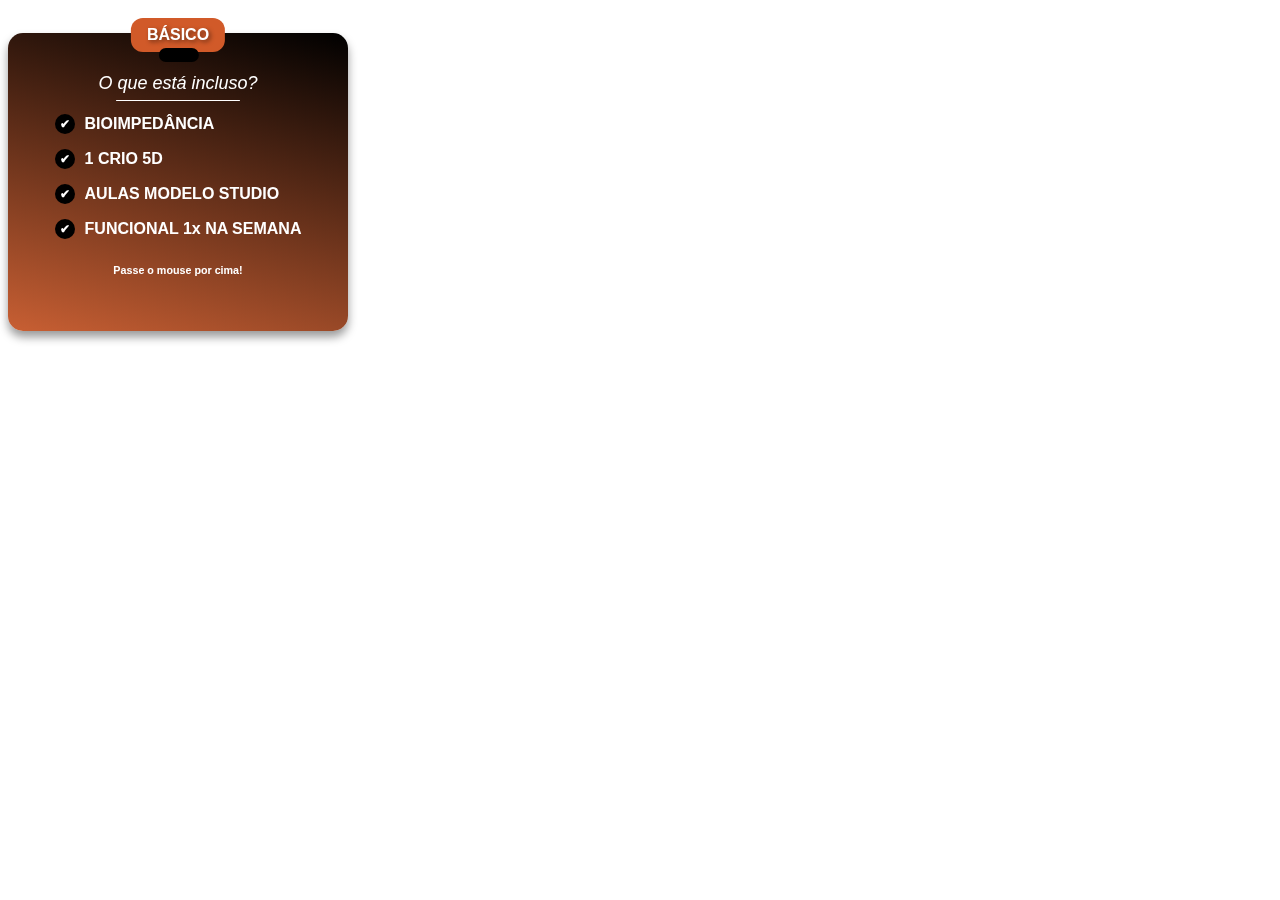
<file: Criofitness/pages/planobasico.html>
<!DOCTYPE html>
<html lang="en">

<head>
    <meta charset="UTF-8">
    <meta name="viewport" content="width=device-width, initial-scale=1.0">
    <link rel="stylesheet" href="../assets/css/planos.css">
    <title>Plano Básico</title>
</head>
<body>
<div class="container-planos">
    <div class="header-basico">BÁSICO
        <div class="blackline"></div>
    </div>
        <div class="card-planos-basico">
            <div class="card-side-front">
                <h2><i>O que está incluso?</i>
                    <div class="whiteline"></div>
                </h2>
                
                <ul class="items-planos">
                    <li>
                    <div class="check-icon-planos"></div>
                    BIOIMPEDÂNCIA
                </li>
                <li>
                    <div class="check-icon-planos"></div>
                    1 CRIO 5D
                </li>
                <li>
                    <div class="check-icon-planos"></div>
                    AULAS MODELO STUDIO
                </li>
                <li>
                    <div class="check-icon-planos"></div>
                    FUNCIONAL 1x NA SEMANA
                </li>
            </ul>
            <h6 style="align-items: center; justify-content: center; color: white;"><i class="ri-cursor-fill"></i> Passe o mouse por cima!</h6>
        </div>
        <div class="card-side-back">
            <p>
                Preços: <br><br>
                189R$ MENSAL <br>
                1800R$ ANUAL
            </p>
        </div>
    </div>

</div>
</body>

</html>
</file>
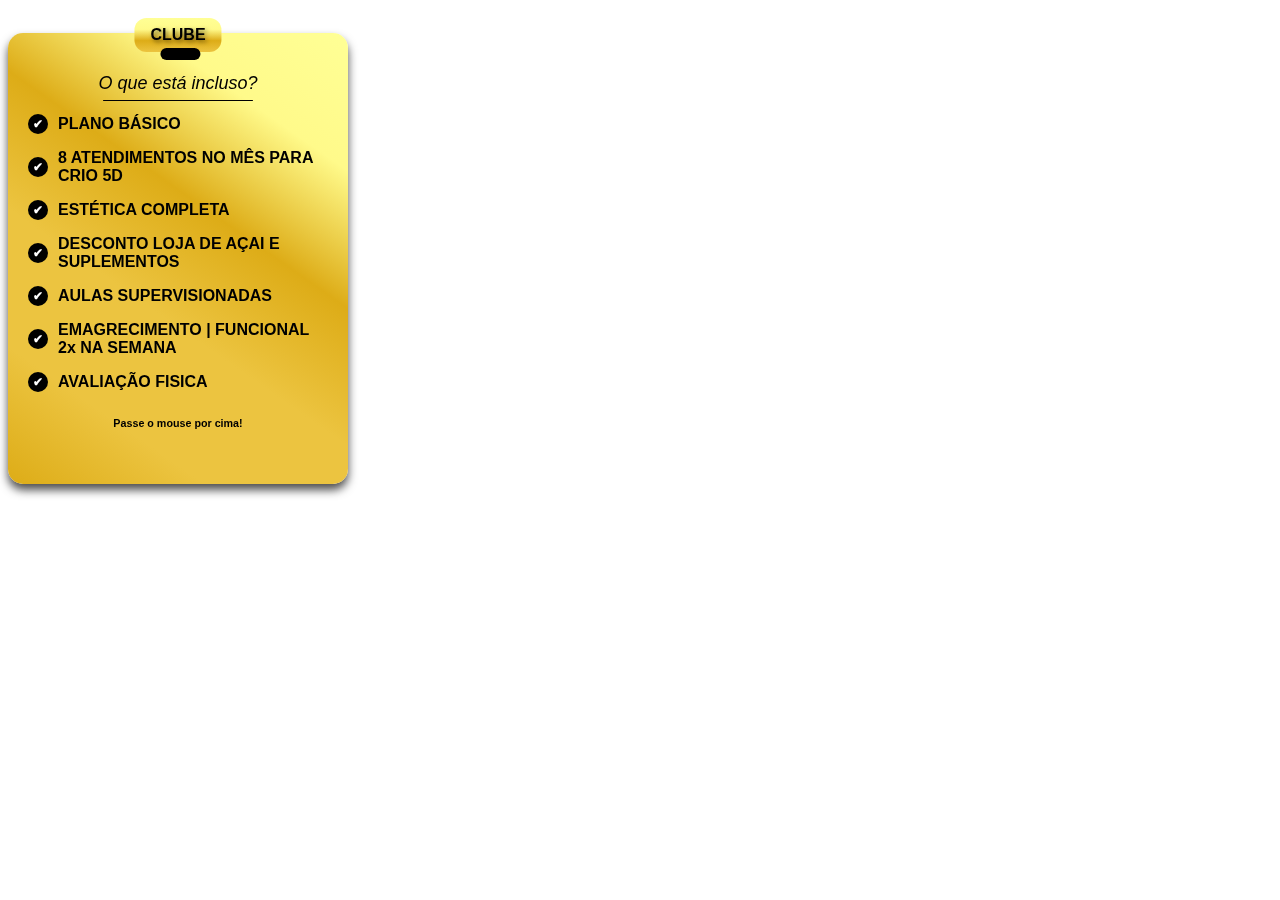
<file: Criofitness/pages/planoclube.html>
<!DOCTYPE html>
<html lang="en">

<head>
    <meta charset="UTF-8">
    <meta name="viewport" content="width=device-width, initial-scale=1.0">
    <link rel="stylesheet" href="../assets/css/planos.css">
    <title>Plano Clube</title>
</head>
<body>
    <div class="container-planos">
        <div class="header-clube">CLUBE
            <div class="blackline-2"></div>
        </div>
        <div class="card-planos-clube">
            <div class="card-side-front">
                <h2><i>O que está incluso?</i>
                    <div class="blackline-thin"></div>
                </h2>

                <ul class="items-planos">
                    <li>
                        <div class="check-icon-planos"></div>
                        PLANO BÁSICO
                    </li>
                    <li>
                        <div class="check-icon-planos"></div>
                        8 ATENDIMENTOS NO MÊS PARA CRIO 5D
                    </li>
                    <li>
                        <div class="check-icon-planos"></div>
                        ESTÉTICA COMPLETA
                    </li>
                    <li>
                        <div class="check-icon-planos"></div>
                        DESCONTO LOJA DE AÇAI E SUPLEMENTOS
                    </li>
                    <li>
                        <div class="check-icon-planos"></div>
                        AULAS SUPERVISIONADAS
                    </li>
                    <li>
                        <div class="check-icon-planos"></div>
                        EMAGRECIMENTO |
                        FUNCIONAL 2x NA SEMANA
                    </li>
                    <li>
                        <div class="check-icon-planos"></div>
                        AVALIAÇÃO FISICA
                    </li>
                </ul>
                <h6 style="align-items: center; justify-content: center; color: black;"><i class="ri-cursor-fill"></i> Passe o mouse por cima!</h6>
            </div>
            <div class="card-side-back">
                <p> 
                    Preços: <br><br>
                    459R$ MENSAL <br>
                    5010R$ ANUAL
                </p>
            </div>
        </div>
    </div>
</body>

</html>
</file>
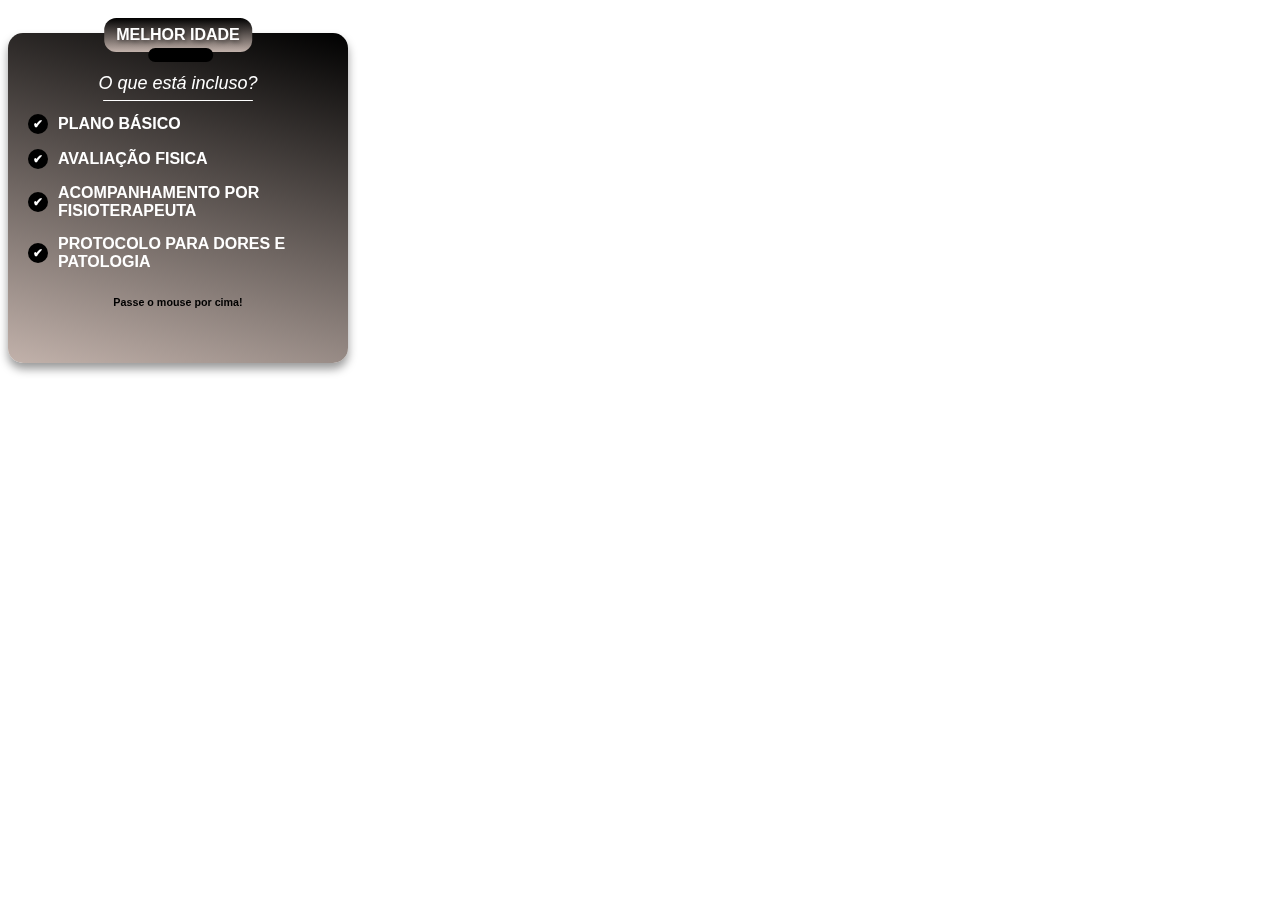
<file: Criofitness/pages/planomelhoridade.html>
<!DOCTYPE html>
<html lang="en">

<head>
    <meta charset="UTF-8">
    <meta name="viewport" content="width=device-width, initial-scale=1.0">
    <link rel="stylesheet" href="../assets/css/planos.css">
    <title>Plano Melhor idade</title>
</head>
<body>

    <div class="container-planos">
        <div class="header-melhoridade">MELHOR IDADE
            <div class="blackline-1"></div>
        </div>
        <div class="card-melhoridade">
            <div class="card-side-front">
                <h2><i>O que está incluso?</i>
                    <div class="whiteline"></div>
                </h2>

                <ul class="items-planos">
                    <li>
                        <div class="check-icon-planos"></div>
                        PLANO BÁSICO
                    </li>
                    <li>
                        <div class="check-icon-planos"></div>
                        AVALIAÇÃO FISICA
                    </li>
                    <li>
                        <div class="check-icon-planos"></div>
                        ACOMPANHAMENTO POR FISIOTERAPEUTA
                    </li>
                    <li>
                        <div class="check-icon-planos"></div>
                        PROTOCOLO PARA DORES E PATOLOGIA
                    </li>
                </ul>
                <h6 style="align-items: center; justify-content: center; color: black;"><i class="ri-cursor-fill"></i> Passe o mouse por cima!</h6>
            </div>
            <div class="card-side-back">
                <p> 
                    Preços: <br><br>
                    280R$ MENSAL </p>
            </div>
        </div>
    </div>
</body>

</html>
</file>
<file: Criofitness/assets/css/planos.css>
/* GERAL */

.container-planos {
    position: relative;
    display: inline-block;
    max-width: 90%;
    margin: auto;
    perspective: 1000px;
    height: 100%;
}

.card-side-front {
    position: relative;
    margin-bottom: 10px;
    height: 100%;
    backface-visibility: hidden;
    align-items: center;
    justify-items: center;
}

.card-side-front h2 {
    margin-top: 20px;
    font-size: 18px;
    font-weight: 400;
    align-items: center;
    justify-content: center;
}

.card-side-back {
    position: absolute;
    transform: rotateY(180deg);
    background: linear-gradient(135deg rgba(255, 255, 255, 0.1), rgba(255, 255, 255, 0));
    backdrop-filter: blur(10px);
    -webkit-backdrop-filter: blur(10px);
    border-radius: 15px;
    border: 1px solid rgba(255, 255, 255, 0.18);
    box-shadow: 0 8px 32px 0 rgba(0, 0, 0, 0.37);
    display: flex;
    align-items: center;
    justify-content: center;
    text-align: center;
    font-size: 24px;
    font-weight: bold;
    backface-visibility: hidden;
    overflow: hidden;
}

.whiteline {
    background-color: white;
    margin: 0;
    margin-top: 6px;
    left: 25%;
    width: 50%;
    height: 1.15px;
    position: absolute;
    z-index: 10;
    border-radius: 30px;
}

 .content-planos {
     margin-bottom: 10px;
 }

 .content-planos h2 {
     margin-top: 20px;
     font-size: 18px;
     font-weight: 400;
     text-align: center;
 }

.items-planos {
    list-style: none;
    padding: 0;
    margin: 20px 0 0;
}

.items-planos li {
    display: flex;
    align-items: center;
    margin-bottom: 15px;
    font-size: 16px;
    font-weight: bold;
}

.check-icon-planos {
    width: 20px;
    height: 20px;
    background-color: black;
    border-radius: 50%;
    display: flex;
    justify-content: center;
    align-items: center;
    margin-right: 10px;
    flex-shrink: 0;
}

.check-icon-planos::before {
    content: '✔';
    color: white;
    font-size: 12px;
}

/* APENAS BASICO */

.header-basico {
    background-color: #d15a29;
    color: white;
    border-radius: 12px;
    padding: 0.5em 1em;
    font-weight: bold;
    font-size: 1rem;
    font-family: Arial, sans-serif;
    position: absolute;
    top: 0.6250em;
    left: 50%;
    transform: translateX(-50%);
    text-shadow: 2px 2px 4px rgba(0, 0, 0, 0.5);
    z-index: 10;
}

.blackline {
    background-color: black;
    margin: 0;
    margin-top: 4px;
    left: 30%;
    width: 40px;
    height: 14px;
    position: absolute;
    z-index: 10;
    border-radius: 30px;
}

.card-planos-basico {
    position: relative;
    width: 300px;
    display: flex;
    align-items: center;
    justify-content: center;
    flex-direction: column;
    background: linear-gradient(195deg, black, #C85F33);
    border-radius: 15px;
    padding: 20px;
    color: white;
    font-family: Arial, sans-serif;
    text-align: center;
    box-shadow: 0 6px 10px rgba(0, 0, 0, 0.4);
    margin-top: 25px;
    transform-style: preserve-3d;
    transition: transform 0.6s;
}

.card-planos-basico:hover {
    transform: rotateY(180deg);
}

/* APENAS CLUBE */

.header-clube {
    background: linear-gradient(180deg, #FFFF95, #FFFA8A, #DDAC17, #ECC440);
    color: black;
    border-radius: 12px;
    padding: 0.5em 1em;
    font-weight: bold;
    font-size: 1rem;
    font-family: Arial, sans-serif;
    position: absolute;
    top: 0.6250em;
    left: 50%;
    transform: translateX(-50%);
    text-shadow: 2px 2px 4px rgba(0, 0, 0, 0.5);
    z-index: 10;
}

.blackline-2 {
    background-color: black;
    margin: 0;
    margin-top: 4px;
    left: 30%;
    width: 40px;
    height: 12px;
    position: absolute;
    z-index: 10;
    border-radius: 30px;
}

.card-planos-clube {
    width: 300px;
    position: relative;
    display: flex;
    align-items: center;
    justify-content: center;
    flex-direction: column;
    text-align: center;
    background: linear-gradient(215deg, #FFFF95, #FFFA8A, #DDAC17, #ECC440, #ECC440, #DDAC17);
    border-radius: 15px;
    padding: 20px;
    color: black;
    font-family: Arial, sans-serif;
    text-align: left;
    box-shadow: 0 6px 10px rgba(0, 0, 0, 0.7);
    margin-top: 25px;
    transform-style: preserve-3d;
    transition: transform 0.6s;
}

.card-planos-clube:hover {
    transform: rotateY(180deg);
}


.blackline-thin {
    background-color: black;
    margin: 0;
    margin-top: 6px;
    left: 25%;
    width: 50%;
    height: 1.15px;
    position: absolute;
    z-index: 10;
    border-radius: 30px;
}

/* APENAS MELHOR IDADE */

.header-melhoridade {
    background: linear-gradient(180deg, black, #C2B2AB);
    color: white;
    border-radius: 12px;
    padding: 0.5em 0.75em;
    font-weight: bold;
    font-size: 1rem;
    font-family: Arial, sans-serif;
    position: absolute;
    top: 0.6250em;
    left: 50%;
    transform: translateX(-50%);
    text-shadow: 2px 2px 4px rgba(0, 0, 0, 0.5);
    z-index: 10;
}

  .blackline-1 {
      background-color: black;
      margin: 0;
      margin-top: 4px;
      left: 30%;
      width: 65px;
      height: 14px;
      position: absolute;
      z-index: 10;
      border-radius: 30px;
  }

  .card-melhoridade {
      position: relative;
      width: 300px;
      display: flex;
      align-items: center;
      justify-content: center;
      flex-direction: column;
      background: linear-gradient(195deg, black, #C2B2AB);
      border-radius: 15px;
      padding: 20px;
      color: white;
      font-family: Arial, sans-serif;
      text-align: left;
      box-shadow: 0 6px 10px rgba(0, 0, 0, 0.4);
      margin-top: 25px;
      transform-style: preserve-3d;
      transition: transform 0.6s;
  }

   .card-melhoridade:hover {
       transform: rotateY(180deg);
   }
</file>
